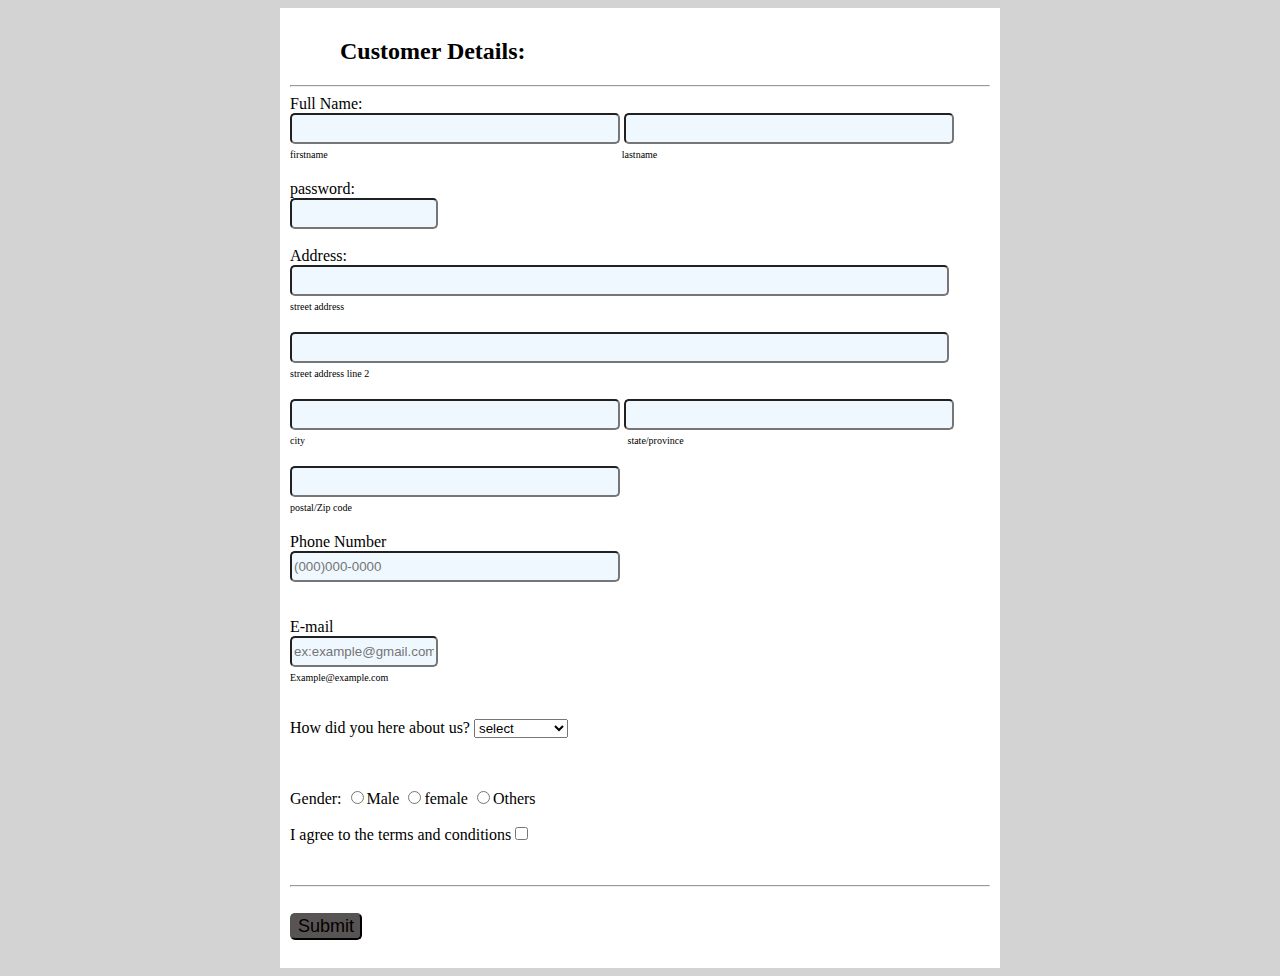
<file: data_store/index.html>
<!DOCTYPE html>

    <html lang="en">
        
    <head>
    <title>Document</title>
    <link href="../data_store/index.css" rel="stylesheet">
    </head>
        <body id="form">
          <div class="content">
            <h2 style="margin-left: 50px;">  Customer Details:</h2><hr>
            <form name="demoform" method="get" action="table.html">
                <label for="fullname"> Full Name:</label><br>
                <input type="text" class="name"  id="fname" name="fname" >
                <input type="text" class="name" id="lastname" name="lastname" >
                <br>
                <label class="fname">firstname</label>
                <label class="lname">lastname</label><br><br>
                <label for="password">password:</label><br>
                <input type="password" name="password" class="passwd"><br><br>
                <label for="Address">Address:</label><br>
                <input type="text" id="address" class="Address" name="Address"><br>
                <label class="fname">street address </label><br><br>
                <input type="text" class="Address">
                <br>
                <label class="fname">street address line 2 </label><br><br>
                <input type="text" id="city" name="city" class="city">
                <input type="text" id="state" name="state" class="city"><br>
                <label class="fname">city </label>
                <label class="state" >state/province</label><br><br>
                <input type="text" class="number" id="code" name="code"><br>
                <label class="fname">postal/Zip code</label>
                <br><br>
                <label>Phone Number</label><br>
                <input type="text" class="number" id="ph_no" name="ph_no" placeholder="(000)000-0000" ><br>
                <br><br>
                <label for="email">E-mail</label><br>
                <input type="text" name="email" class="passwd" placeholder="ex:example@gmail.com"><br>
                <label class="fname">Example@example.com</label>
                <br>
                <br>
                <p>How did you here about us?
                    <select name="dropdown">
                      <option>select</option>
                        <option>Magazine</option>
                        <option>any person</option>
                        <option>media/news</option>
                    </select>
                </p>
                <br>
                <p>Gender: <input type="radio" value="Male" name="gender">Male
                            <input type="radio"value="female" name="gender">female
                            <input type="radio"value="Others" name="gender">Others
                </p>
                <label>I agree to the terms and conditions<input type="checkbox" name="checkbox"></label> 
                <pre>
                </pre> 
                 
                <hr><br>
                <input type="button" class="button"  onclick="validation()" value="Submit"></input><br><br>
                <!-- <input type="button" class="button" onclick="deldata()" value="cleardata"></input> -->
                 
        
            </form>
          </div>  
          <script src="../data_store/index.js"></script>
        </body>
        </html>
</file>
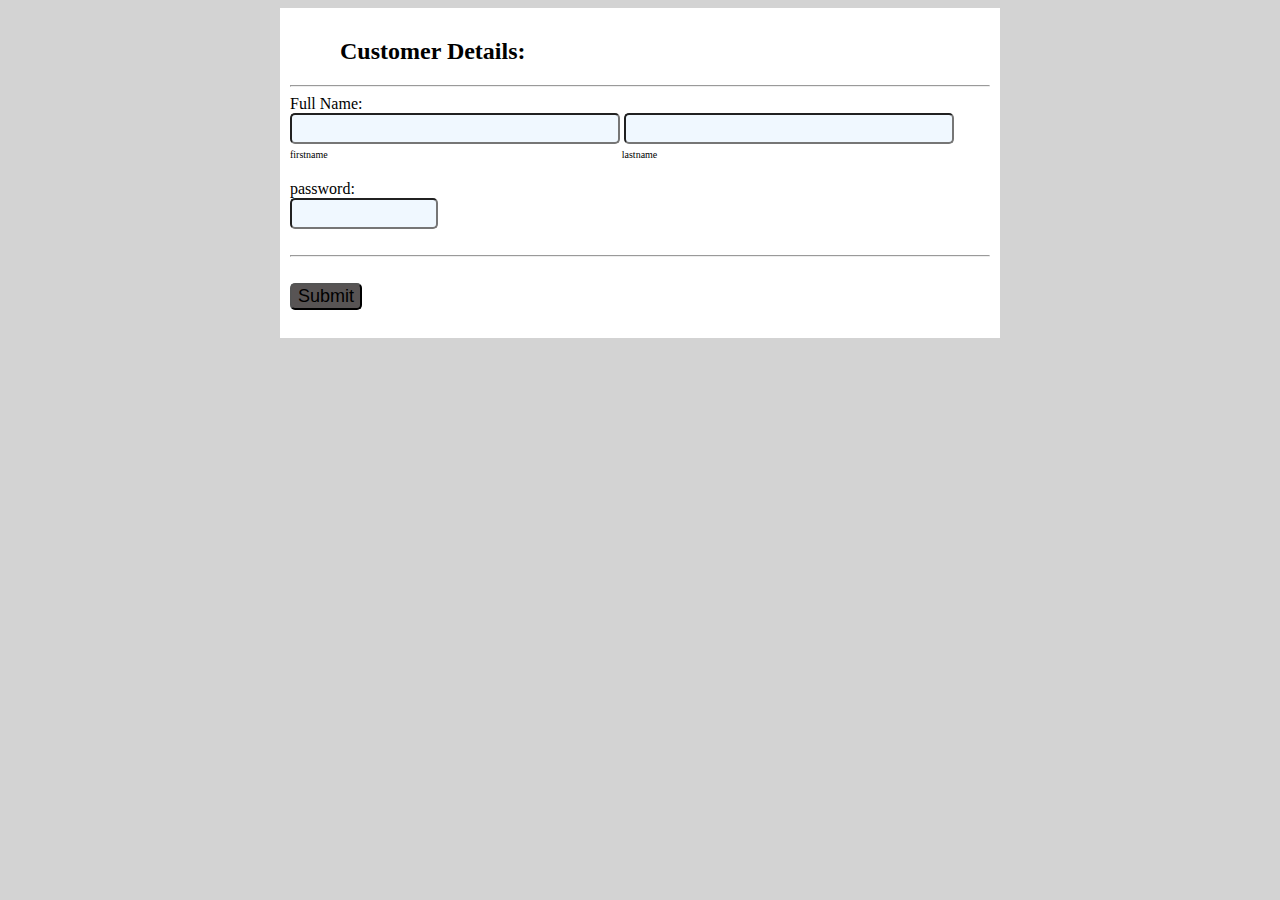
<file: Fetch_methods/index.html>
<!DOCTYPE html>

    <html lang="en">
        
    <head>
    <title>Document</title>
    <link href="../Fetch_methods/style.css" rel="stylesheet">
    </head>
        <body id="form">
          <div class="content">
            <h2 style="margin-left: 50px;">  Customer Details:</h2><hr>
            <form name="demoform" method="get" action="table.html">
                <label for="fullname"> Full Name:</label><br>
                <input type="text" class="name"  id="fname" name="fname" >
                <input type="text" class="name" id="lastname" name="lastname" >
                <br>
                <label class="fname">firstname</label>
                <label class="lname">lastname</label><br><br>
                <label for="password">password:</label><br>
                <input type="password" name="password" class="passwd"><br><br>
                <hr><br>
                <input type="button" class="button"  onclick="validation()" value="Submit"></input><br><br>
            </form>
          </div>  
          <script src="../Fetch_methods/script.js"></script>
        </body>
   </html>
</file>
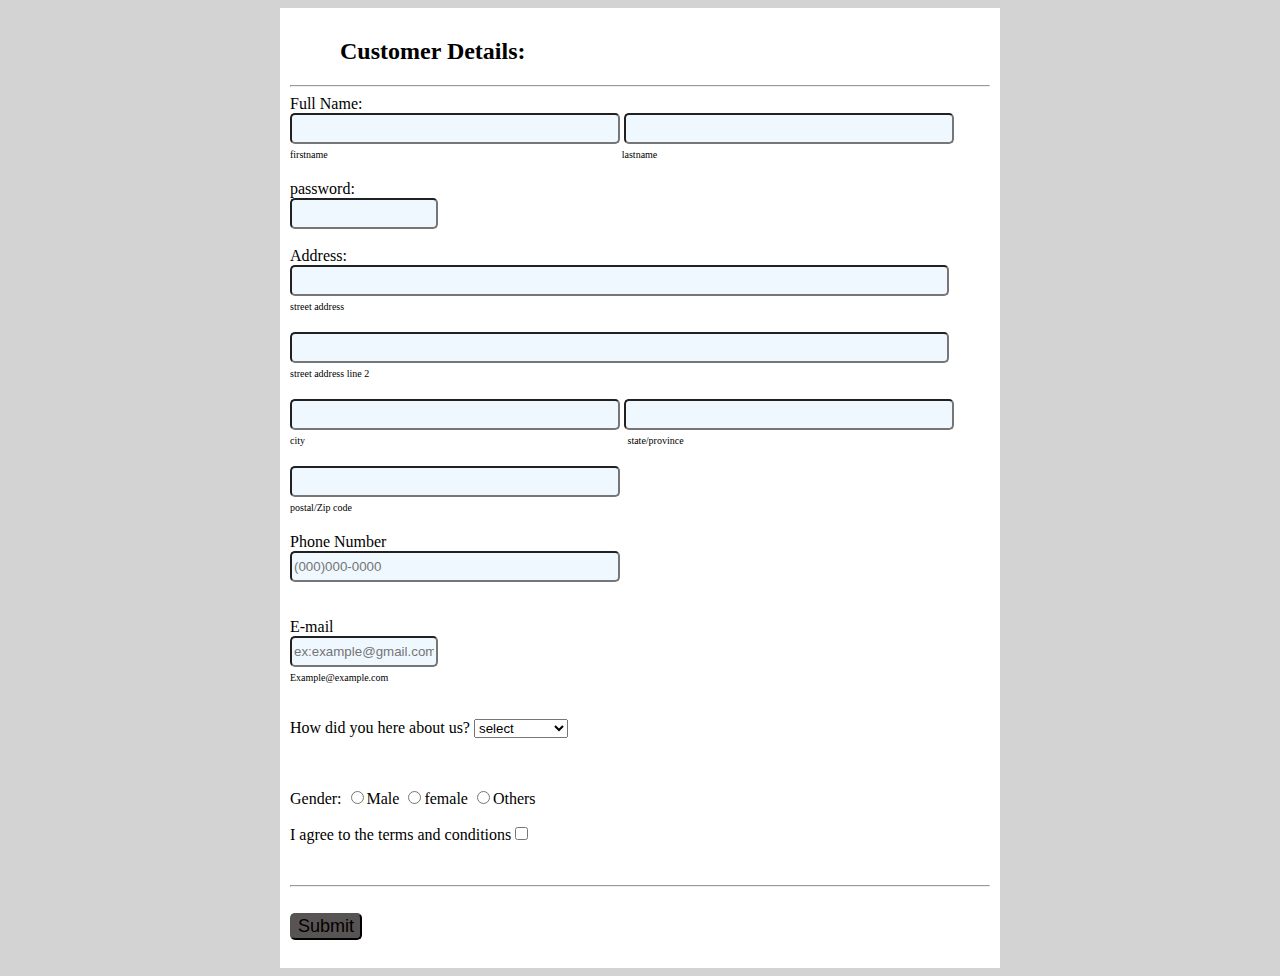
<file: Form_validation/index.html>
<!DOCTYPE html>

    <html lang="en">
        
    <head>
    <title>Document</title>
    <link href="../Form_validation/index.css" rel="stylesheet">
    </head>
        <body id="form">
          <div class="content">
            <h2 style="margin-left: 50px;">  Customer Details:</h2><hr>
            <form name="demoform">
                <label for="fullname"> Full Name:</label><br>
                <input type="text" class="name"  id="fname" name="fname" >
                <input type="text" class="name" id="lastname" name="lastname" >
                <br>
                <label class="fname">firstname</label>
                <label class="lname">lastname</label><br><br>
                <label for="password">password:</label><br>
                <input type="password" name="password" class="passwd"><br><br>
                <label for="Address">Address:</label><br>
                <input type="text" id="address" class="Address" name="Address"><br>
                <label class="fname">street address </label><br><br>
                <input type="text" class="Address">
                <br>
                <label class="fname">street address line 2 </label><br><br>
                <input type="text" id="city" name="city" class="city">
                <input type="text" id="state" name="state" class="city"><br>
                <label class="fname">city </label>
                <label class="state" >state/province</label><br><br>
                <input type="text" class="number" id="code" name="code"><br>
                <label class="fname">postal/Zip code</label>
                <br><br>
                <label>Phone Number</label><br>
                <input type="text" class="number" id="ph_no" name="ph_no" placeholder="(000)000-0000" ><br>
                <br><br>
                <label for="email">E-mail</label><br>
                <input type="text" name="email" class="passwd" placeholder="ex:example@gmail.com"><br>
                <label class="fname">Example@example.com</label>
                <br>
                <br>
                <p>How did you here about us?
                    <select name="dropdown">
                      <option>select</option>
                        <option>Magazine</option>
                        <option>any person</option>
                        <option>media/news</option>
                    </select>
                </p>
                <br>
                <p>Gender: <input type="radio" value="Male" name="gender">Male
                            <input type="radio"value="female" name="gender">female
                            <input type="radio"value="Others" name="gender">Others
                </p>
                <label>I agree to the terms and conditions<input type="checkbox" name="checkbox"></label> 
                <pre>
                </pre> 
                 
                <hr><br>
                <input type="button" class="button"  onclick="validation()" value="Submit"></input><br><br>
                
                 
        
            </form>
          </div>  
          <script src="../Form_validation/index.js"></script>
        </body>
        </html>
</file>
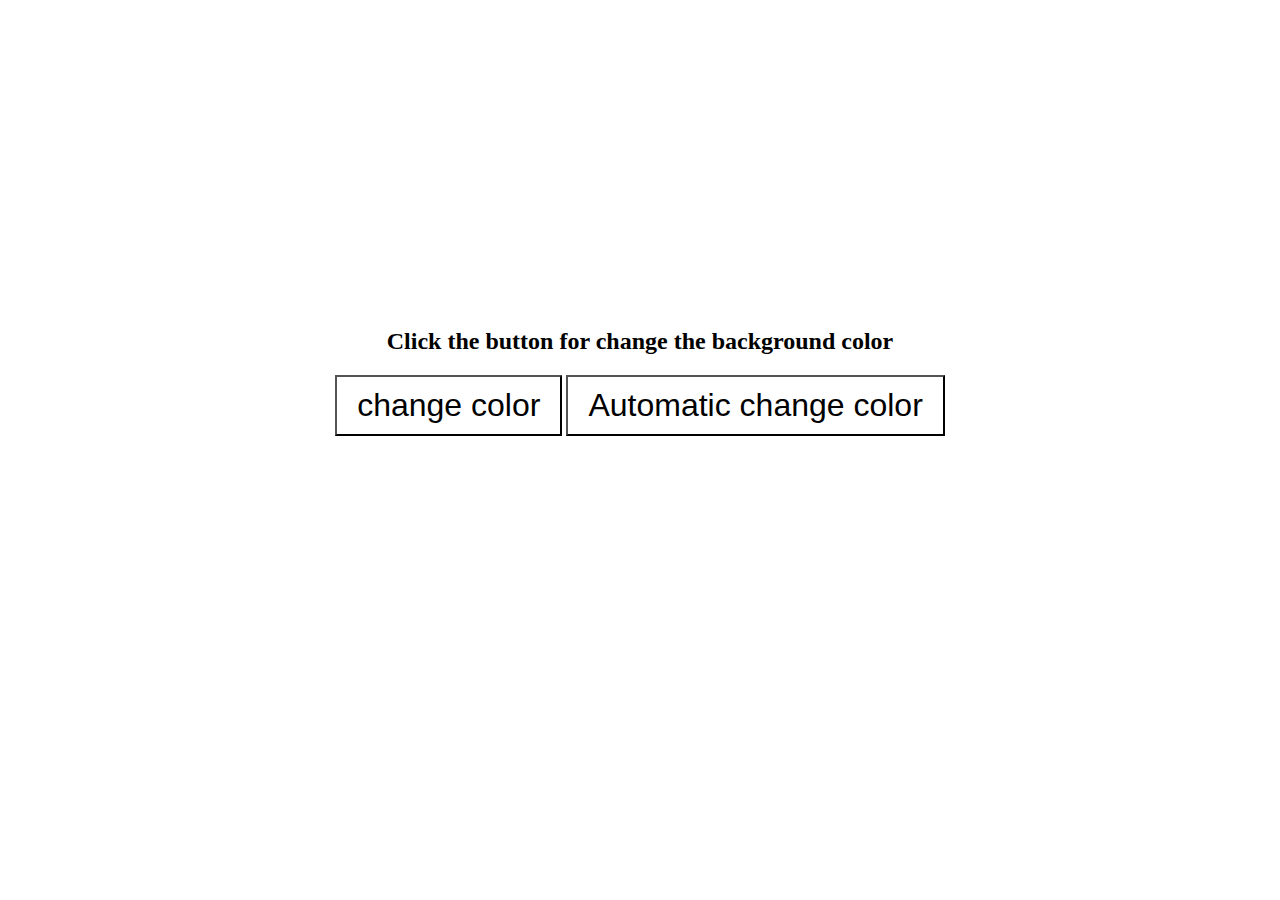
<file: Task_change_color/index.html>
<!DOCTYPE html>
<html lang="en">
<head>
    <meta charset="UTF-8">
    <meta http-equiv="X-UA-Compatible" content="IE=edge">
    <meta name="viewport" content="width=device-width, initial-scale=1.0">
    <title>Document</title>
    <link href="../Task_change_color/style.css" rel="stylesheet">
</head>
<body id="body">
    <h2>Click the button for change the background color</h2>
    <button id="button" onclick="change()">change color</button>
    <button id="button" onclick="auto()">Automatic change color</button>
    
<script src="../Task_change_color/script.js"></script>
</body>
</html>
</file>
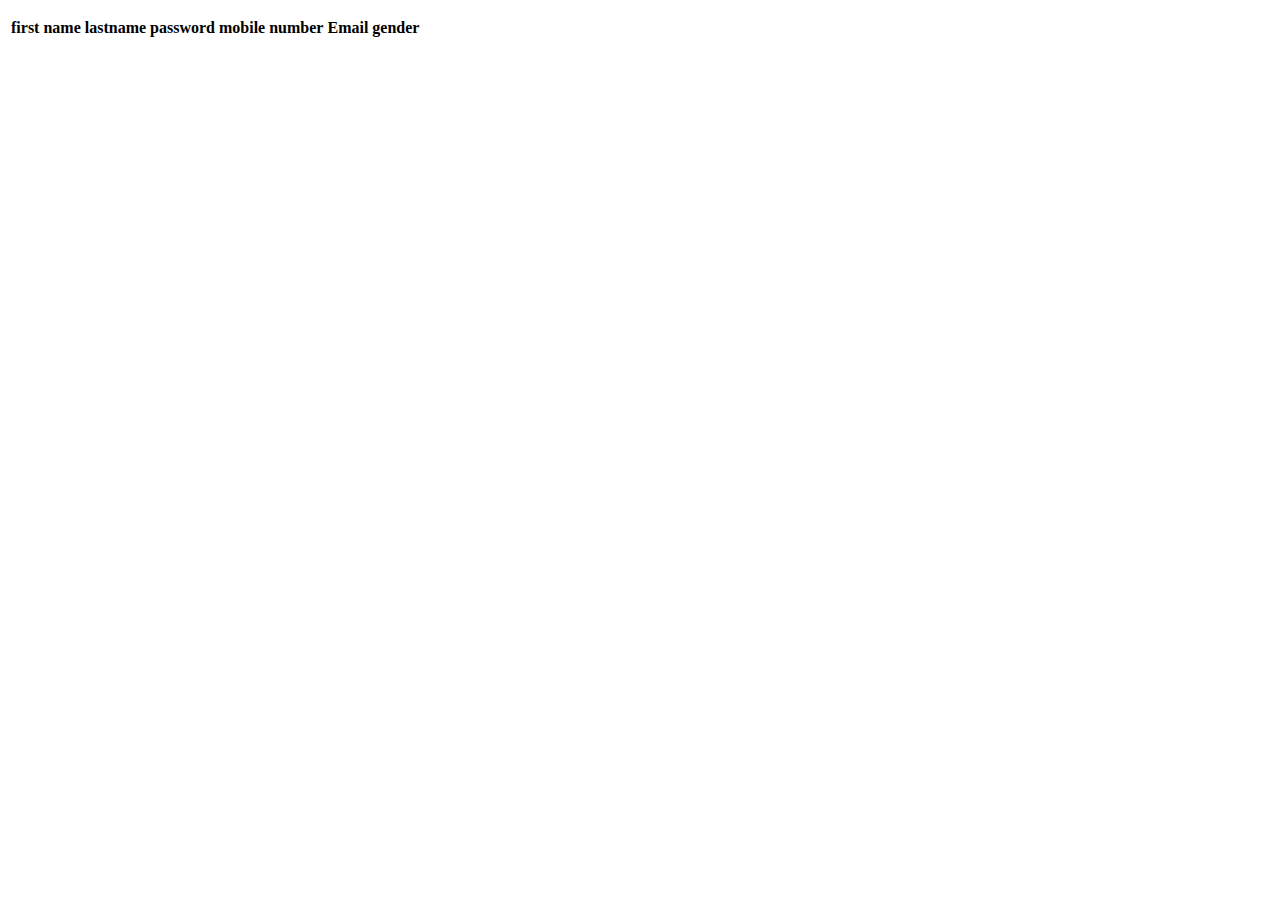
<file: data_store/table.html>
<!DOCTYPE html>
<html lang="en">
<head>
    <title>Document</title>
</head>

<body>
    <p id="fname"> </p>
    <table name="table">
        <thead>
        <tr>
          <th>  first name    </th>
          <th>  lastname      </th>
          <th>  password      </th>
          <th>  mobile number </th>
          <th>    Email       </th>
          <th>    gender      </th>
        </tr>
        </thead>
        <tbody id="tablebody">
        <tr>
          <td id="fname1">                </td>
          <td id="lastname1">             </td>
          <td id="password1">                </td>
          <td id="mobileno1">                </td>
          <td id="E-mail1">                </td>
          <td id="gender1">                </td>
        </tr> 
        </tbody>
      </table>
      
</body>
<script src="../data_store/table.js">
    
</script>
</html>
</file>
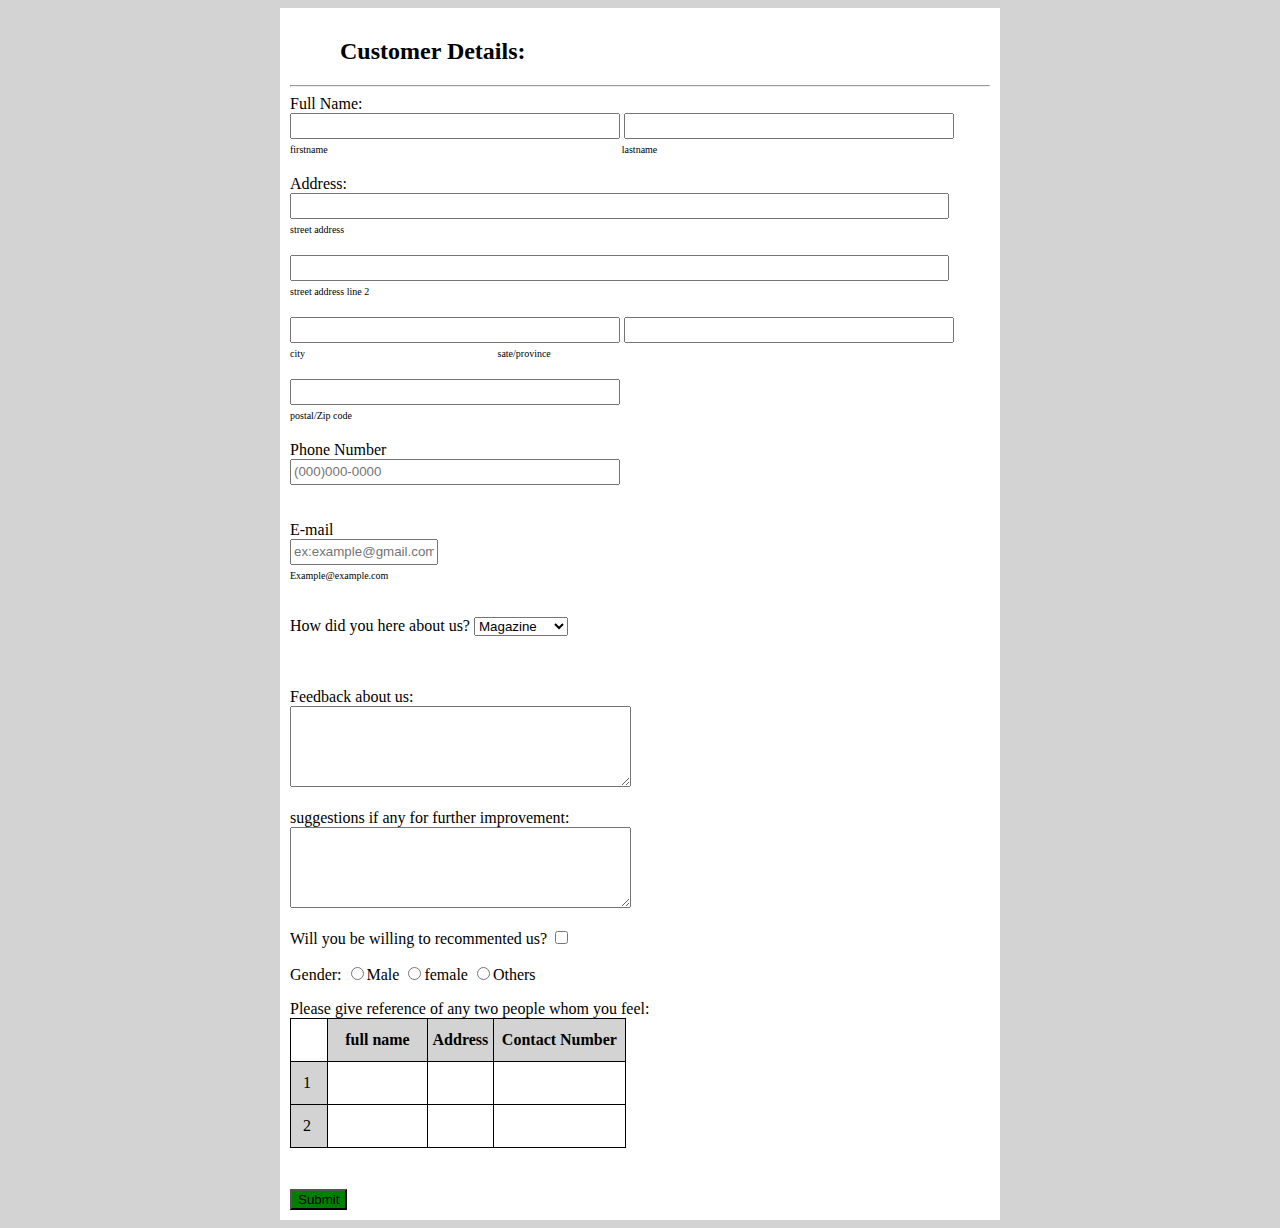
<file: task1_form/form.html>
<!DOCTYPE html>
<html lang="en">
<head>
    <meta charset="UTF-8">
    <meta http-equiv="X-UA-Compatible" content="IE=edge">
    <meta name="viewport" content="width=device-width, initial-scale=1.0">
    <title>Document</title>
</head>
<style>table, th, td {
    border: 1px solid black;
    border-collapse: collapse;
  }
  body{background-color: lightgrey ;}
  .content{max-width: 700px;margin:auto;background-color:white;padding:10px}
</style>
<body>
  <div class="content">
    <h2 style="margin-left: 50px;">Customer Details:</h2><hr>
    <form>
        <label for="fullname"> Full Name:</label><br>
        <input type="text" style="width:46%;height:20px;">
        <input type="text" style="width:46%;height:20px;">
        <br>
        <label style="position:relative;font-size:x-small;">firstname</label>
        
        <label style="position:relative;font-size:x-small;left:290px;">lastname</label><br><br>
        <label for="Address">Address:</label><br>
        <input type="text" style="width:93%;height:20px;"><br>
        <label style="position:relative;font-size:x-small;">street address </label><br><br>
        <input type="text" style="width:93%;height:20px;">
        <br>
        <label style="position:relative;font-size:x-small;">street address line 2 </label><br><br>
        <input type="text" style="width:46%;height:20px;">
        <input type="text" style="width:46%;height:20px;"><br>
        <label style="position:relative;font-size:x-small;">city </label>
        <label style="position:relative;font-size:x-small;left:190px">sate/province</label><br><br>
        <input type="text" style="width:46%;height:20px;"><br>
        <label style="position:relative;font-size:x-small;">postal/Zip code</label>
        <br><br>
        <label for="ph-no">Phone Number</label><br>
        <input type="text" placeholder="(000)000-0000" style="width:46%;height:20px;"><br>
        <br><br>
        <label for="email">E-mail</label><br>
        <input type="text" placeholder="ex:example@gmail.com" style="width:20%;height:20px;"><br>
        <label style="position:relative;font-size:x-small;">Example@example.com</label>
        <br>
        <br>
        <p>How did you here about us?
            <select>
                <option>Magazine</option>
                <option>any person</option>
                <option>media/news</option>
            </select>
        </p>
        <br><br>
        <label for="feedback">Feedback about us:</label><br>
        <textarea rows="5" cols="40"></textarea>
        <br><br>
        <label for="suggestions">suggestions if any for further improvement:</label><br>
        <textarea rows="5" cols="40"></textarea> 
        <p> Will you be willing to recommented us? <input type="checkbox"></p>
        <p>Gender: <input type="radio" value="Male" name="gender">Male
                    <input type="radio"value="female" name="gender">female
                    <input type="radio"value="Others" name="gender">Others</p>
        <label>Please give reference of any two people whom you feel:</label>
        <table style="width:48%">
            <tr>
              <th>       </th>
              <th style="background-color:lightgray ;padding: 12px 12px;">full name</th>
              <th style="background-color:lightgray"> Address </th> 
              <th style="background-color:lightgray">Contact Number</th>
            </tr>
            <tr>
              <td style="background-color:lightgrey;padding: 12px 12px;">1</td>
              <td>        </td>
              <td>        </td>
              <td>        </td>
            </tr>
            <tr>
                <td style="background-color:lightgrey;padding: 12px 12px;">2</td>
                <td>          </td>
                <td>        </td>
                <td>          </td>
              </tr>
        </table>
        <pre>
        </pre>
         
         
          <input type="submit" value="Submit" style="background-color:green;"</input>
        
         

    </form>
  </div>  
</body>
</html>
</file>
<file: data_store/index.css>
body{
    background-color: lightgray;
}
.content{
    padding-right: 75px;
    padding-left:75px;
    max-width: 700px;
    margin:auto;
    background-color:white;padding:10px
}


.name{
    width:46%;
    height:25px;
     background-color: aliceblue;
      border-radius: 5px;
}
.fname{
    position:relative;
    font-size:x-small;
}
.lname{
    position:relative;
    font-size:x-small;
    left:290px;
}
.passwd{
    width:20%;height:25px; 
    background-color: aliceblue;
     border-radius: 5px;
}
.Address{
    width:93%;
    height:25px; 
    background-color: aliceblue;
    border-radius: 5px;
}
.city
{
    width:46%;
    height:25px;
     background-color: aliceblue; 
     border-radius: 5px;
}
.state{
    position:relative;
    font-size:x-small;
    left:320px
}
.number{
    width:46%;
    height:25px; 
    background-color: aliceblue; 
    border-radius: 5px;
}
.button{
    background-color:rgb(88, 84, 84); 
    font-size: large;
    border-radius: 5px;
}
</file>
<file: Fetch_methods/style.css>
body{
    background-color: lightgray;
}
.content{
    padding-right: 75px;
    padding-left:75px;
    max-width: 700px;
    margin:auto;
    background-color:white;padding:10px
}
.name{
    width:46%;
    height:25px;
     background-color: aliceblue;
      border-radius: 5px;
}
.fname{
    position:relative;
    font-size:x-small;
}
.lname{
    position:relative;
    font-size:x-small;
    left:290px;
}
.passwd{
    width:20%;height:25px; 
    background-color: aliceblue;
     border-radius: 5px;
}
.button{
    background-color:rgb(88, 84, 84); 
    font-size: large;
    border-radius: 5px;
}
</file>
<file: Form_validation/index.css>
body{
    background-color: lightgray;
}
.content{
    padding-right: 75px;
    padding-left:75px;
    max-width: 700px;
    margin:auto;
    background-color:white;padding:10px
}


.name{
    width:46%;
    height:25px;
     background-color: aliceblue;
      border-radius: 5px;
}
.fname{
    position:relative;
    font-size:x-small;
}
.lname{
    position:relative;
    font-size:x-small;
    left:290px;
}
.passwd{
    width:20%;height:25px; 
    background-color: aliceblue;
     border-radius: 5px;
}
.Address{
    width:93%;
    height:25px; 
    background-color: aliceblue;
    border-radius: 5px;
}
.city
{
    width:46%;
    height:25px;
     background-color: aliceblue; 
     border-radius: 5px;
}
.state{
    position:relative;
    font-size:x-small;
    left:320px
}
.number{
    width:46%;
    height:25px; 
    background-color: aliceblue; 
    border-radius: 5px;
}
.button{
    background-color:rgb(88, 84, 84); 
    font-size: large;
    border-radius: 5px;
}
</file>
<file: Task_change_color/style.css>
#body{
    text-align: center;
    padding-top: 300px;
}
#button{
    padding-top: 10px;
    padding-bottom: 10px;
    padding-right: 20px;
    padding-left: 20px;
    font-size: xx-large;
    color: black;
    background-color: transparent;
}
</file>
